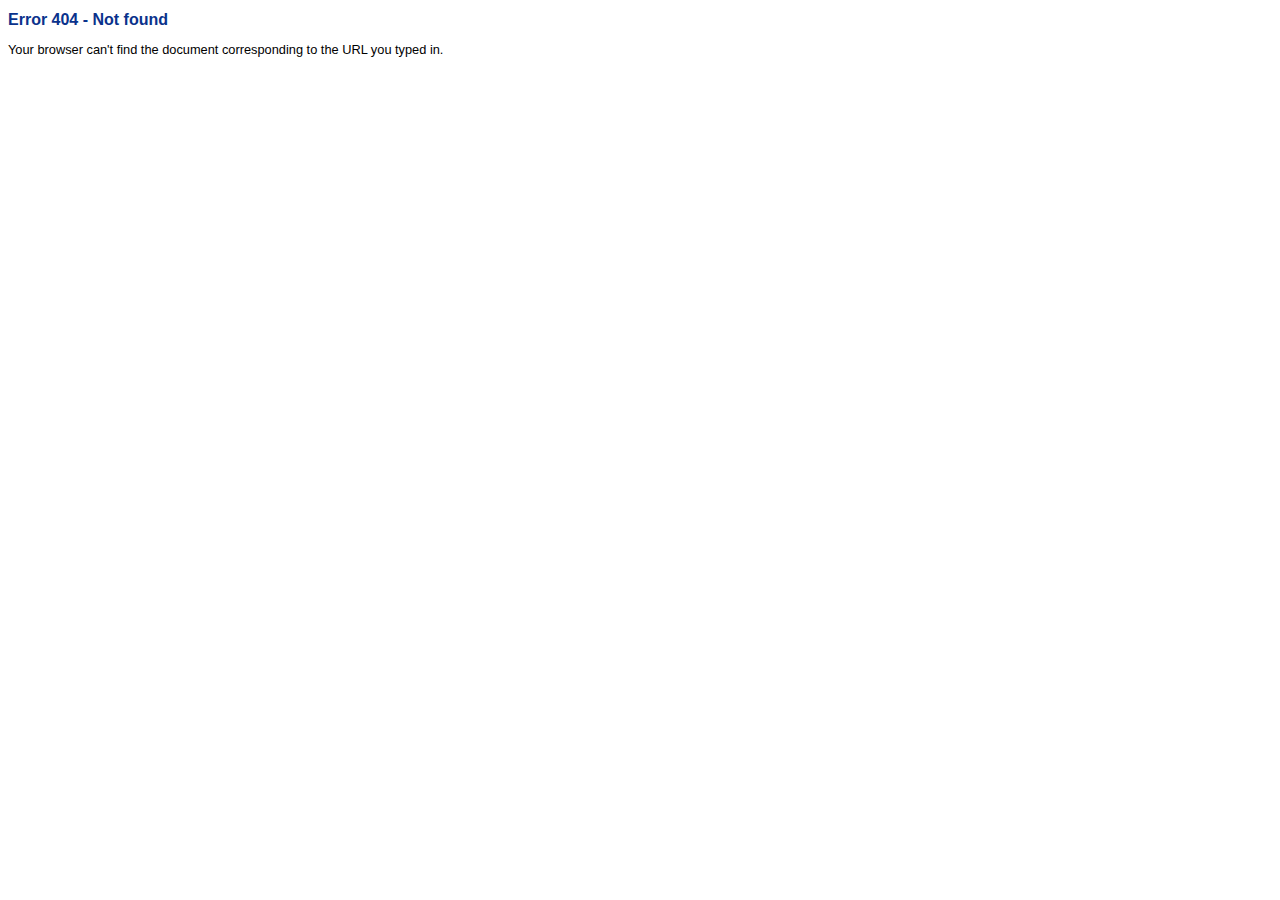
<file: manifest.html>
<!DOCTYPE html PUBLIC "-//W3C//DTD XHTML 1.0 Transitional//EN"
"http://www.w3.org/TR/xhtml1/DTD/xhtml1-transitional.dtd">
<html lang="en" xml:lang="en" xmlns="http://www.w3.org/1999/xhtml">
 <head>
  <title>
   Error 404 - Not found
  </title>
  <meta content="text/html; charset=utf-8" http-equiv="Content-Type">
  <meta content="no-cache" http-equiv="cache-control">
 </head>
 <body style="font-family:arial;">
  <h1 style="color:#0a328c;font-size:1.0em;">
   Error 404 - Not found
  </h1>
  <p style="font-size:0.8em;">
   Your browser can't find the document corresponding to the URL you typed in.
  </p>
 </body>
</html>
</file>
